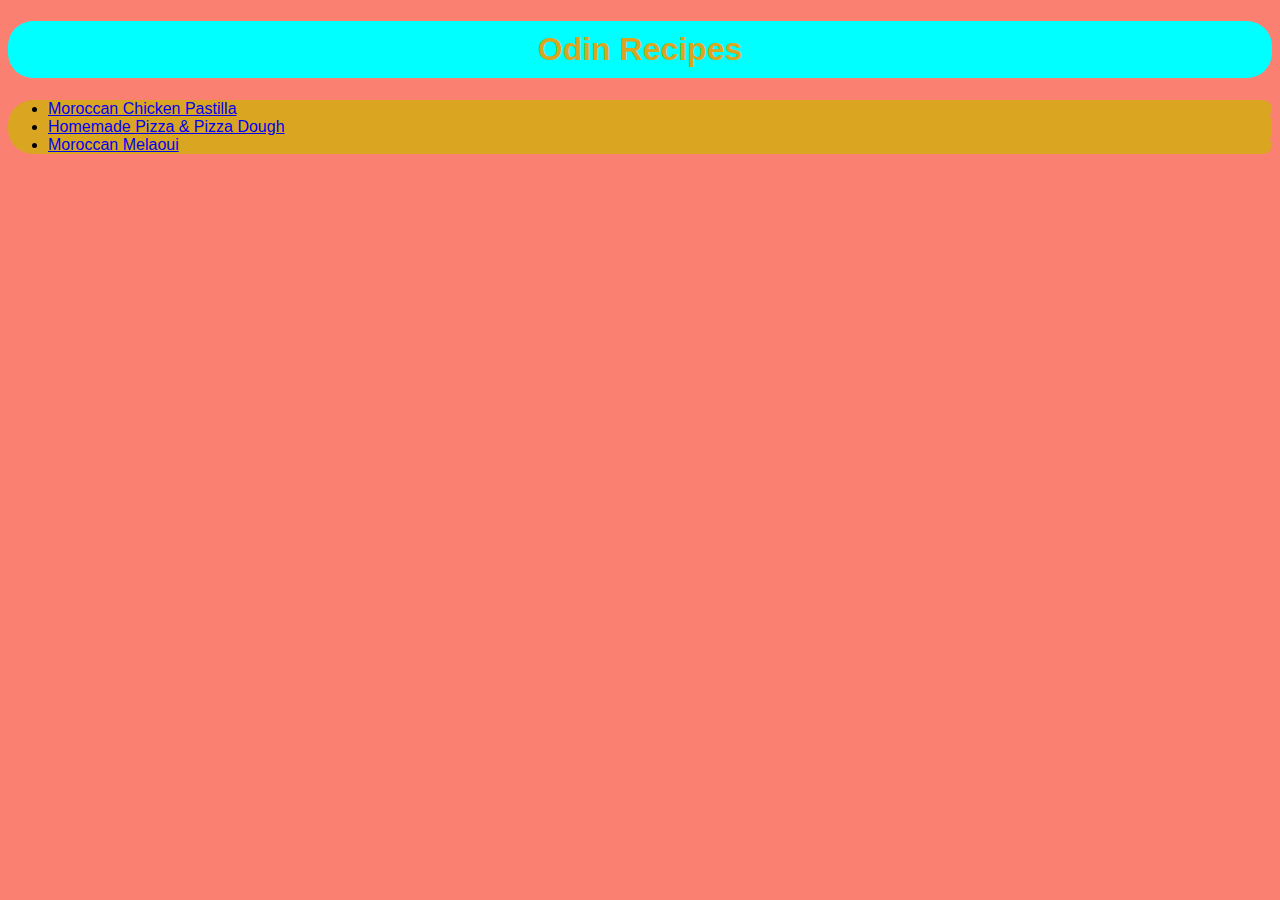
<file: index.html>
<!DOCTYPE html>
<html lang="en">
    <head>
        <meta charset="UTF-8">
        <title>Home - Odin Recipes</title>
        <link rel="stylesheet" href="./styles.css">
    </head>

    <body>
        <h1>Odin Recipes</h1>
        <ul>
            <li><a href="./Recipes/Pastilla.html">Moroccan Chicken Pastilla</a></li>
            <li><a href="./Recipes/Pizza.html">Homemade Pizza & Pizza Dough</a></li>
            <li><a href="./Recipes/Melaoui.html">Moroccan Melaoui</a></li>
        </ul>
    </body>
</html>
</file>
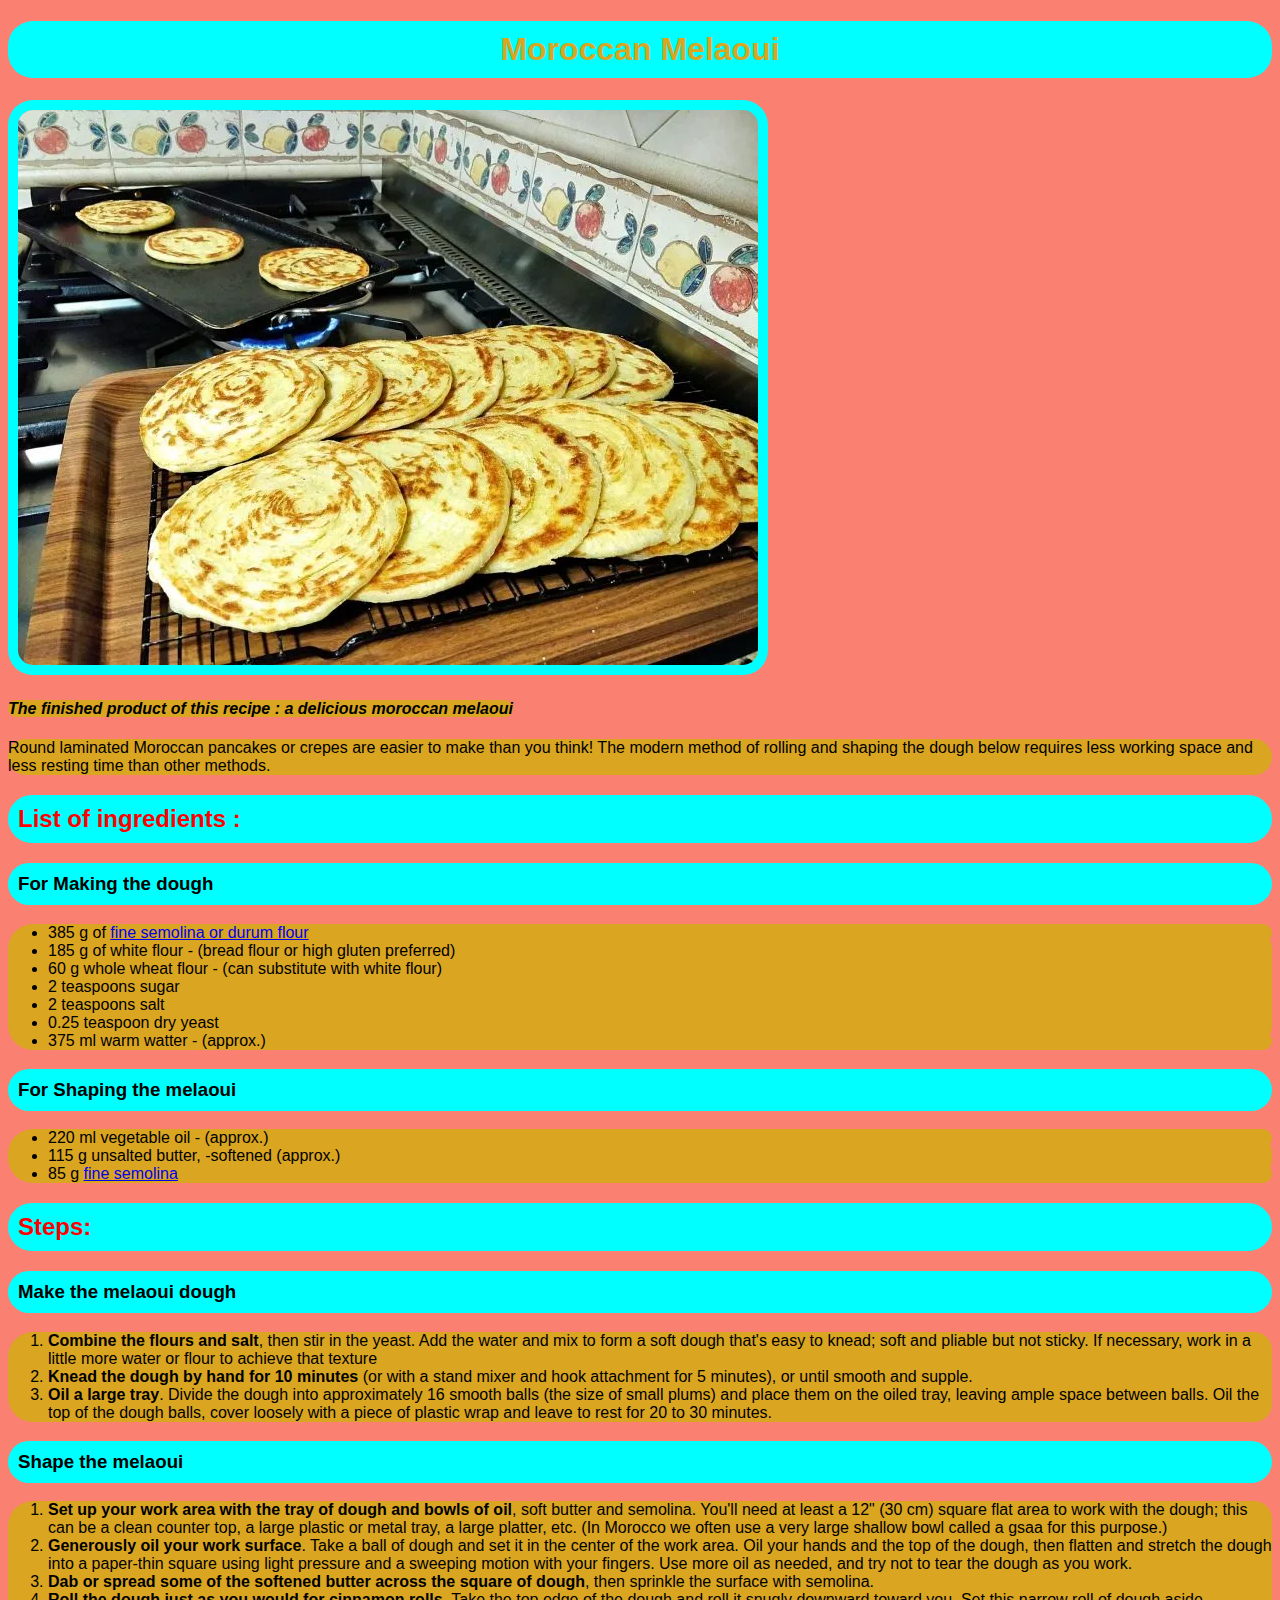
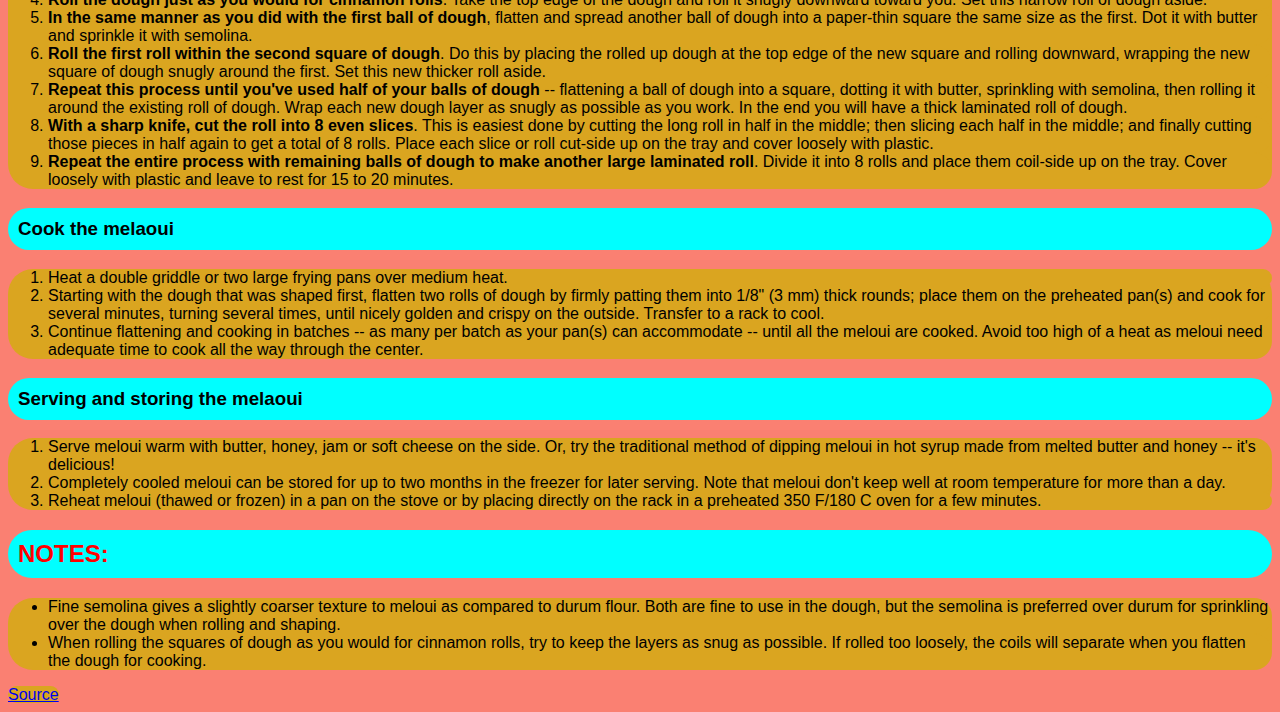
<file: Recipes/Melaoui.html>
<!DOCTYPE html>
<html lang="en">
    <head>
        <meta charset="utf-8">
        <title>Melaoui - Odin Recipes</title>
        <link rel="stylesheet" href="../styles.css">
    </head>

    <body>
        <h1>Moroccan Melaoui</h1>
        <img src="../Images/melaoui.jpg" alt="a ready-to-serve Moroccan Melaoui">
        <h4><em>The finished product of this recipe : a delicious moroccan melaoui</em></h4>
        <p>Round laminated Moroccan pancakes or crepes are easier to make than you think! The modern method of rolling and shaping the dough below requires less working space and less resting time than other methods.</p>
        <h2>List of ingredients :</h2>
        <h3>For Making the dough</h3>
        <ul>
            <li>385 g of <a href="http://amzn.to/2oJylGP">fine semolina or durum flour</a></li>
            <li>185 g of white flour - (bread flour or high gluten preferred)</li>
            <li>60 g whole wheat flour - (can substitute with white flour)</li>
            <li>2 teaspoons sugar</li>
            <li>2 teaspoons salt</li>
            <li>0.25 teaspoon dry yeast</li>
            <li>375 ml warm watter - (approx.)</li>
        </ul>
        <h3>For Shaping the melaoui</h3>
        <ul>
            <li>220 ml vegetable oil - (approx.)</li>
            <li>115 g unsalted butter, -softened (approx.)</li>
            <li>85 g <a href="http://amzn.to/2oHALFQ">fine semolina</a></li>
        </ul>
        <h2>Steps:</h2>
        <h3>Make the melaoui dough</h3>
        <ol>
            <li><strong>Combine the flours and salt</strong>, then stir in the yeast. Add the water and mix to form a soft dough that's easy to knead; soft and pliable but not sticky. If necessary, work in a little more water or flour to achieve that texture</li>
            <li><strong>Knead the dough by hand for 10 minutes</strong> (or with a stand mixer and hook attachment for 5 minutes), or until smooth and supple. </li>
            <li><strong>Oil a large tray</strong>. Divide the dough into approximately 16 smooth balls (the size of small plums) and place them on the oiled tray, leaving ample space between balls. Oil the top of the dough balls, cover loosely with a piece of plastic wrap and leave to rest for 20 to 30 minutes.</li>
        </ol>
        <h3>Shape the melaoui</h3>
        <ol>
            <li><strong>Set up your work area with the tray of dough and bowls of oil</strong>, soft butter and semolina. You'll need at least a 12" (30 cm) square flat area to work with the dough; this can be a clean counter top, a large plastic or metal tray, a large platter, etc. (In Morocco we often use a very large shallow bowl called a gsaa for this purpose.)</li>
            <li><strong>Generously oil your work surface</strong>. Take a ball of dough and set it in the center of the work area. Oil your hands and the top of the dough, then flatten and stretch the dough into a paper-thin square using light pressure and a sweeping motion with your fingers. Use more oil as needed, and try not to tear the dough as you work.</li>
            <li><strong>Dab or spread some of the softened butter across the square of dough</strong>, then sprinkle the surface with semolina.</li>
            <li><strong>Roll the dough just as you would for cinnamon rolls</strong>. Take the top edge of the dough and roll it snugly downward toward you. Set this narrow roll of dough aside.</li>
            <li><strong>In the same manner as you did with the first ball of dough</strong>, flatten and spread another ball of dough into a paper-thin square the same size as the first. Dot it with butter and sprinkle it with semolina.</li>
            <li><strong>Roll the first roll within the second square of dough</strong>. Do this by placing the rolled up dough at the top edge of the new square and rolling downward, wrapping the new square of dough snugly around the first. Set this new thicker roll aside.</li>
            <li><strong>Repeat this process until you've used half of your balls of dough</strong> -- flattening a ball of dough into a square, dotting it with butter, sprinkling with semolina, then rolling it around the existing roll of dough. Wrap each new dough layer as snugly as possible as you work. In the end you will have a thick laminated roll of dough.</li>
            <li><strong>With a sharp knife, cut the roll into 8 even slices</strong>. This is easiest done by cutting the long roll in half in the middle; then slicing each half in the middle; and finally cutting those pieces in half again to get a total of 8 rolls. Place each slice or roll cut-side up on the tray and cover loosely with plastic.</li>
            <li><strong>Repeat the entire process with remaining balls of dough to make another large laminated roll</strong>. Divide it into 8 rolls and place them coil-side up on the tray. Cover loosely with plastic and leave to rest for 15 to 20 minutes.</li>
        </ol>
        <h3>Cook the melaoui</h3>
        <ol>
            <li>Heat a double griddle or two large frying pans over medium heat.</li>
            <li>Starting with the dough that was shaped first, flatten two rolls of dough by firmly patting them into 1/8" (3 mm) thick rounds; place them on the preheated pan(s) and cook for several minutes, turning several times, until nicely golden and crispy on the outside. Transfer to a rack to cool.</li>
            <li>Continue flattening and cooking in batches -- as many per batch as your pan(s) can accommodate -- until all the meloui are cooked. Avoid too high of a heat as meloui need adequate time to cook all the way through the center.</li>
        </ol>
        <h3>Serving and storing the melaoui</h3>
        <ol>
            <li>Serve meloui warm with butter, honey, jam or soft cheese on the side. Or, try the traditional method of dipping meloui in hot syrup made from melted butter and honey -- it's delicious!</li>
            <li>Completely cooled meloui can be stored for up to two months in the freezer for later serving. Note that meloui don't keep well at room temperature for more than a day.</li>
            <li>Reheat meloui (thawed or frozen) in a pan on the stove or by placing directly on the rack in a preheated 350 F/180 C oven for a few minutes.</li>
        </ol>
        <h2>NOTES:</h2>
        <ul>
            <li>Fine semolina gives a slightly coarser texture to meloui as compared to durum flour. Both are fine to use in the dough, but the semolina is preferred over durum for sprinkling over the dough when rolling and shaping.</li>
            <li>When rolling the squares of dough as you would for cinnamon rolls, try to keep the layers as snug as possible. If rolled too loosely, the coils will separate when you flatten the dough for cooking.</li>
        </ul>
        <a href="https://tasteofmaroc.com/moroccan-meloui-recipe/">Source</a>
    </body>
</html>
</file>
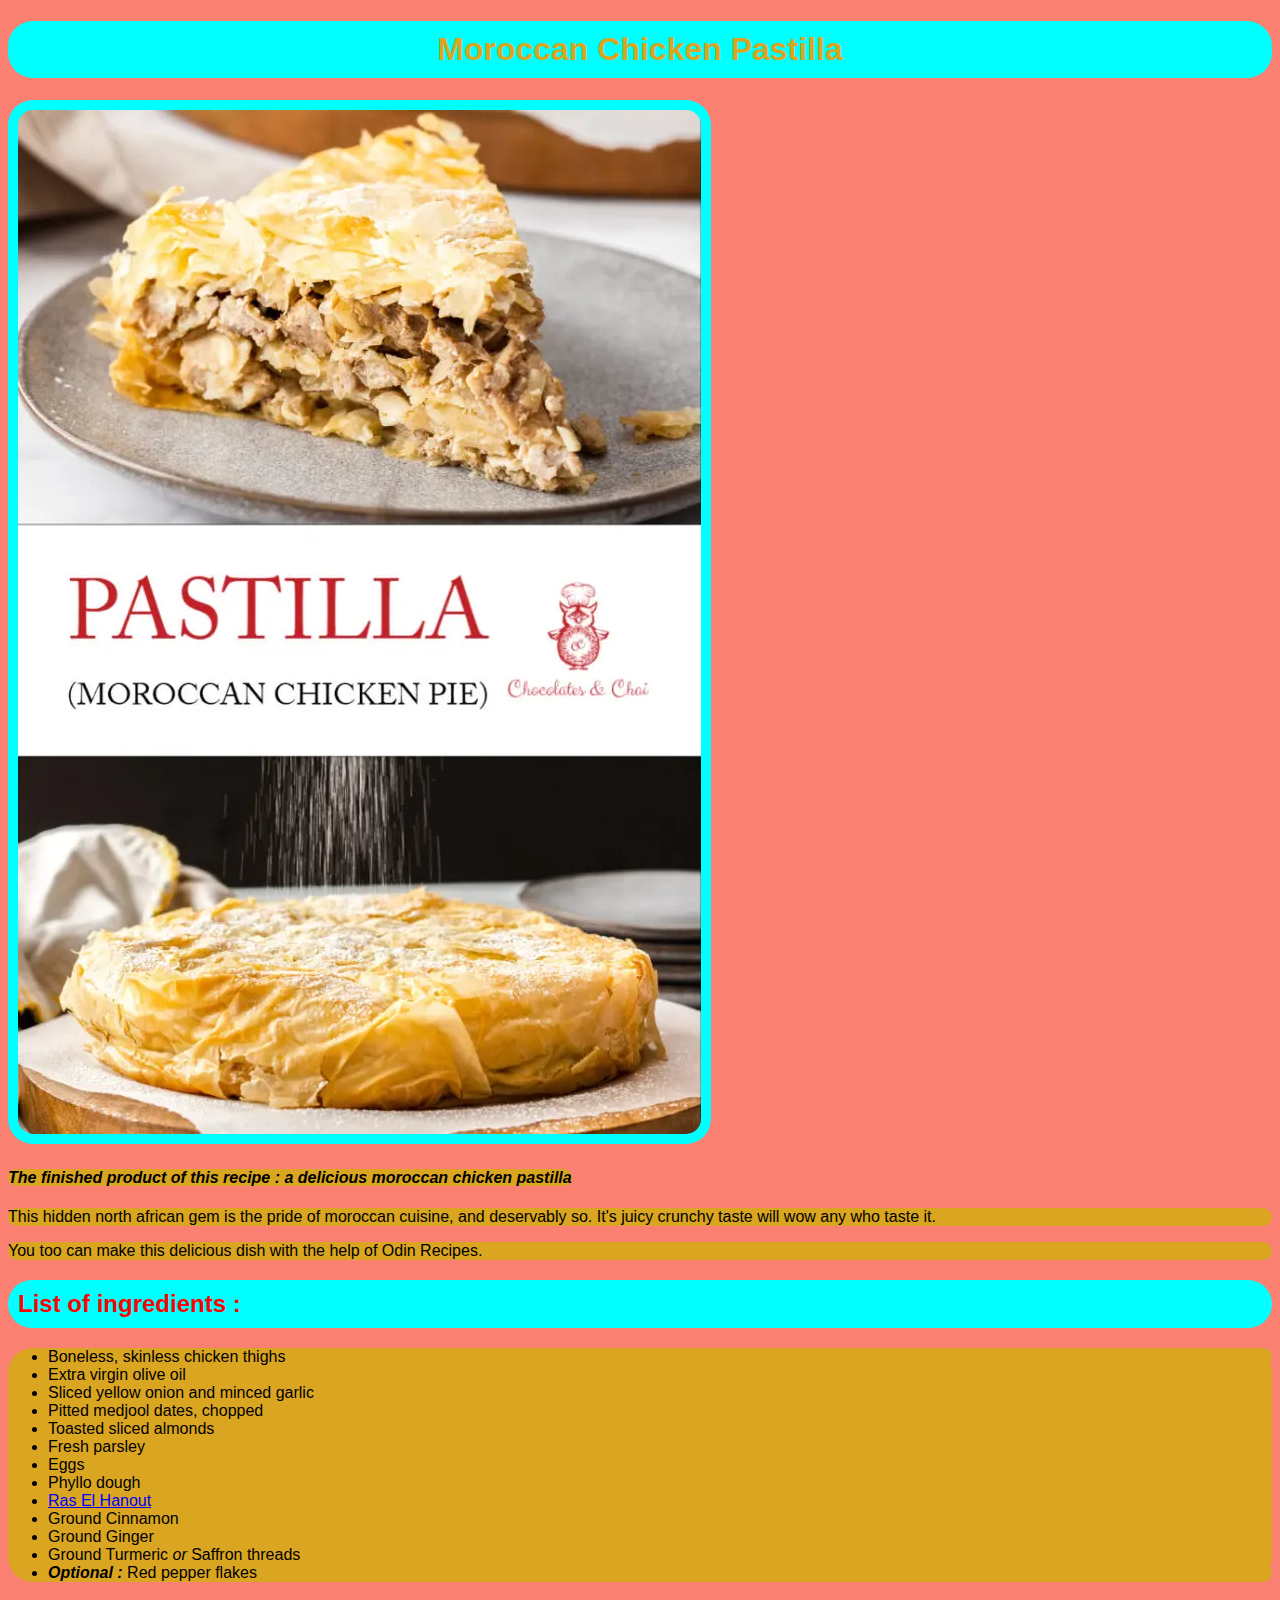
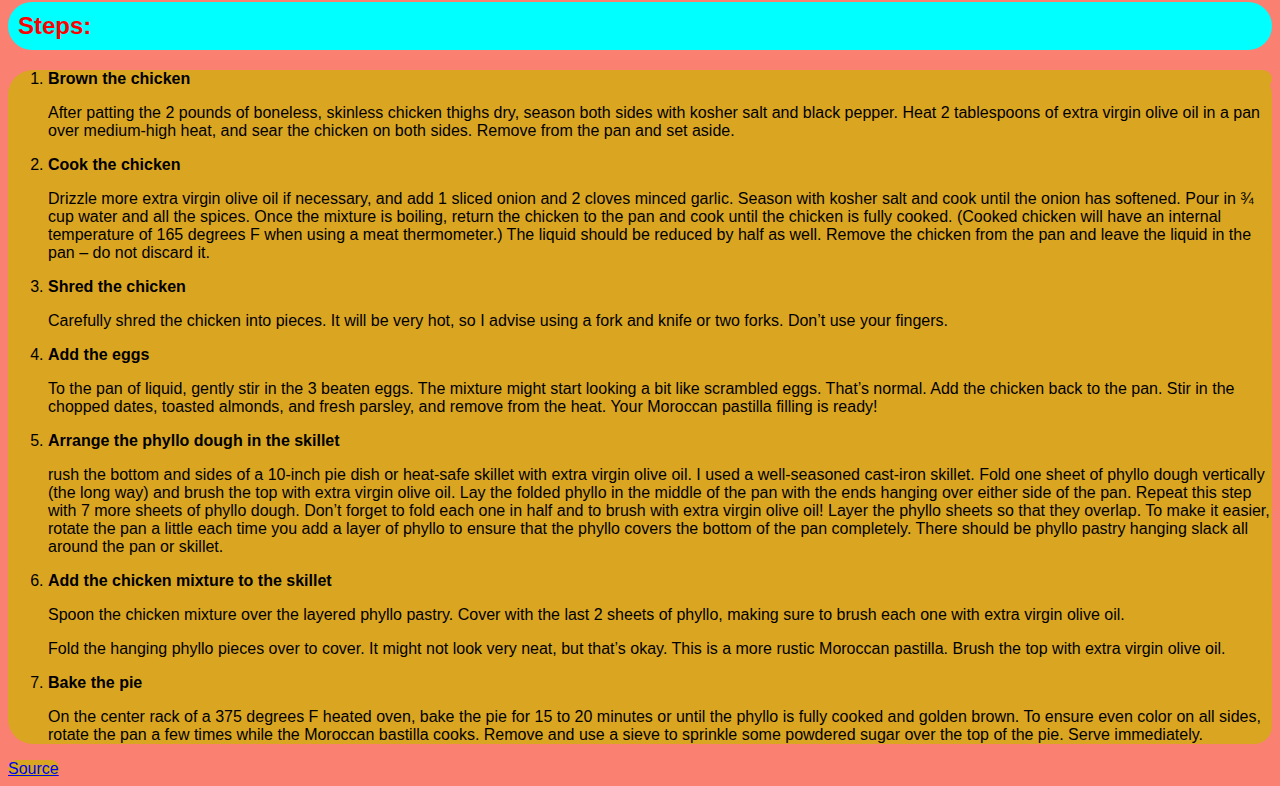
<file: Recipes/Pastilla.html>
<!DOCTYPE html>
<html lang="en">
    <head>
        <meta charset="UTF-8">
        <title>Pastilla - Odin Recipes</title>
        <link rel="stylesheet" href="../styles.css">
    </head>

    <body>
        <h1>Moroccan Chicken Pastilla</h1>
        <img src="../Images/Pastilla.jpg" alt="a moroccan chicken pastilla">
        <h4><em>The finished product of this recipe : a delicious moroccan chicken pastilla</em></h4>
        <p>This hidden north african gem is the pride of moroccan cuisine, and deservably so. It's juicy crunchy taste will wow any who taste it.</p>
        <p>You too can make this delicious dish with the help of Odin Recipes.</p>
        <h2>List of ingredients :</h2>
        <ul>
            <li>Boneless, skinless chicken thighs</li>
            <li>Extra virgin olive oil</li>
            <li>Sliced yellow onion and minced garlic</li>
            <li>Pitted medjool dates, chopped</li>
            <li>Toasted sliced almonds</li>
            <li>Fresh parsley</li>
            <li>Eggs</li>
            <li>Phyllo dough</li>
            <li><a href="https://shop.themediterraneandish.com/product/ras-el-hanout/">Ras El Hanout</a></li>
            <li>Ground Cinnamon</li>
            <li>Ground Ginger</li>
            <li>Ground Turmeric <em>or</em> Saffron threads</li>
            <li><em><strong>Optional :</strong></em> Red pepper flakes</li>
        </ul>
        <h2>Steps:</h2>
        <ol>
            <li><strong>Brown the chicken</strong></li>
            <p>After patting the 2 pounds of boneless, skinless chicken thighs dry, season both sides with kosher salt and black pepper. Heat 2 tablespoons of extra virgin olive oil in a pan over medium-high heat, and sear the chicken on both sides. Remove from the pan and set aside.</p>
            <li><strong>Cook the chicken</strong></li>
            <p>Drizzle more extra virgin olive oil if necessary, and add 1 sliced onion and 2 cloves minced garlic. Season with kosher salt and cook until the onion has softened. Pour in ¾ cup water and all the spices. Once the mixture is boiling, return the chicken to the pan and cook until the chicken is fully cooked. (Cooked chicken will have an internal temperature of 165 degrees F when using a meat thermometer.) The liquid should be reduced by half as well. Remove the chicken from the pan and leave the liquid in the pan – do not discard it.</p>
            <li><strong>Shred the chicken</strong></li>
            <p>Carefully shred the chicken into pieces. It will be very hot, so I advise using a fork and knife or two forks. Don’t use your fingers.</p>
            <li><strong>Add the eggs</strong></li>
            <p>To the pan of liquid, gently stir in the 3 beaten eggs. The mixture might start looking a bit like scrambled eggs. That’s normal. Add the chicken back to the pan. Stir in the chopped dates, toasted almonds, and fresh parsley, and remove from the heat. Your Moroccan pastilla filling is ready!</p>
            <li><strong>Arrange the phyllo dough in the skillet</strong></li>
            <p>rush the bottom and sides of a 10-inch pie dish or heat-safe skillet with extra virgin olive oil. I used a well-seasoned cast-iron skillet. Fold one sheet of phyllo dough vertically (the long way) and brush the top with extra virgin olive oil. Lay the folded phyllo in the middle of the pan with the ends hanging over either side of the pan. Repeat this step with 7 more sheets of phyllo dough. Don’t forget to fold each one in half and to brush with extra virgin olive oil! Layer the phyllo sheets so that they overlap. To make it easier, rotate the pan a little each time you add a layer of phyllo to ensure that the phyllo covers the bottom of the pan completely. There should be phyllo pastry hanging slack all around the pan or skillet.</p>
            <li><strong>Add the chicken mixture to the skillet</strong></li>
            <p>Spoon the chicken mixture over the layered phyllo pastry. Cover with the last 2 sheets of phyllo, making sure to brush each one with extra virgin olive oil.</p>
            <p>Fold the hanging phyllo pieces over to cover. It might not look very neat, but that’s okay. This is a more rustic Moroccan pastilla. Brush the top with extra virgin olive oil.</p>
            <li><strong>Bake the pie</strong></li>
            <p>On the center rack of a 375 degrees F heated oven, bake the pie for 15 to 20 minutes or until the phyllo is fully cooked and golden brown. To ensure even color on all sides, rotate the pan a few times while the Moroccan bastilla cooks. Remove and use a sieve to sprinkle some powdered sugar over the top of the pie. Serve immediately.</p>
        </ol>
        <a href="https://www.chocolatesandchai.com/pastilla-bastilla-moroccan-chicken-pie/">Source</a>
    </body>
</html>
</file>
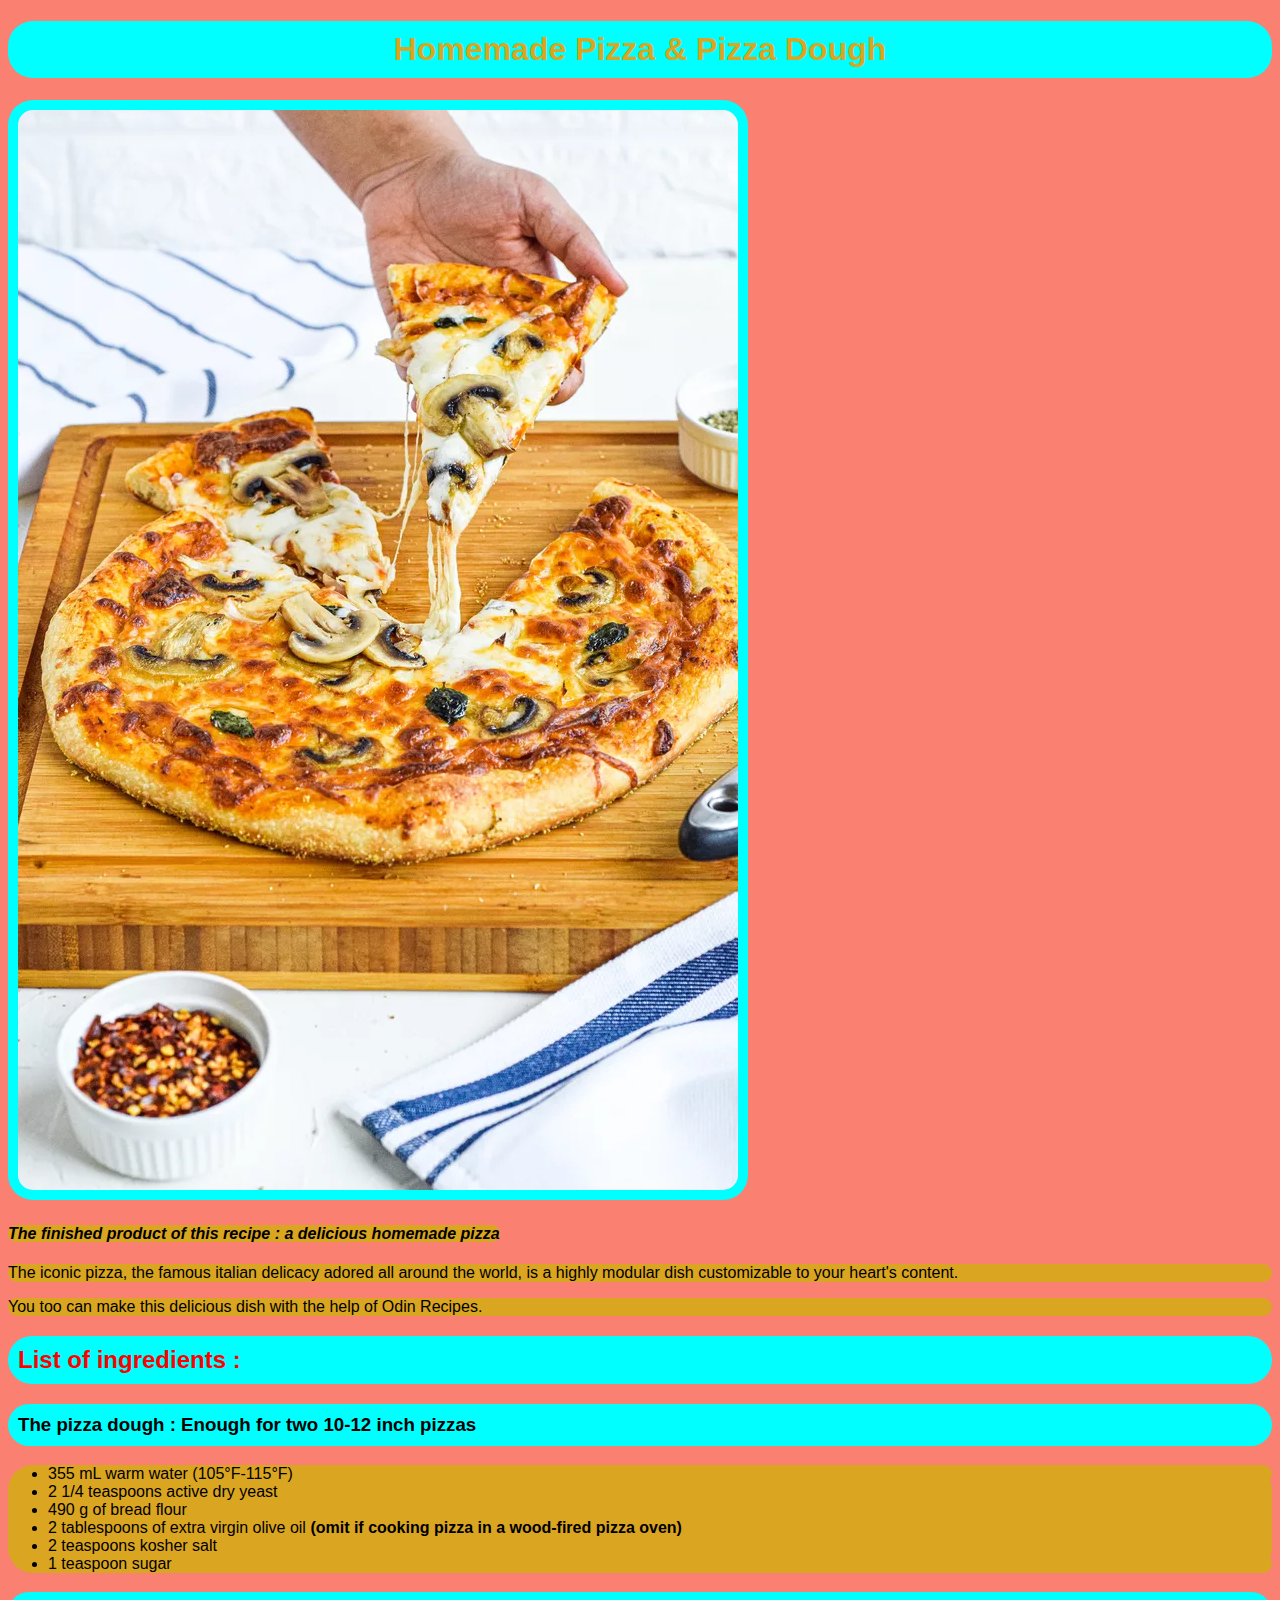
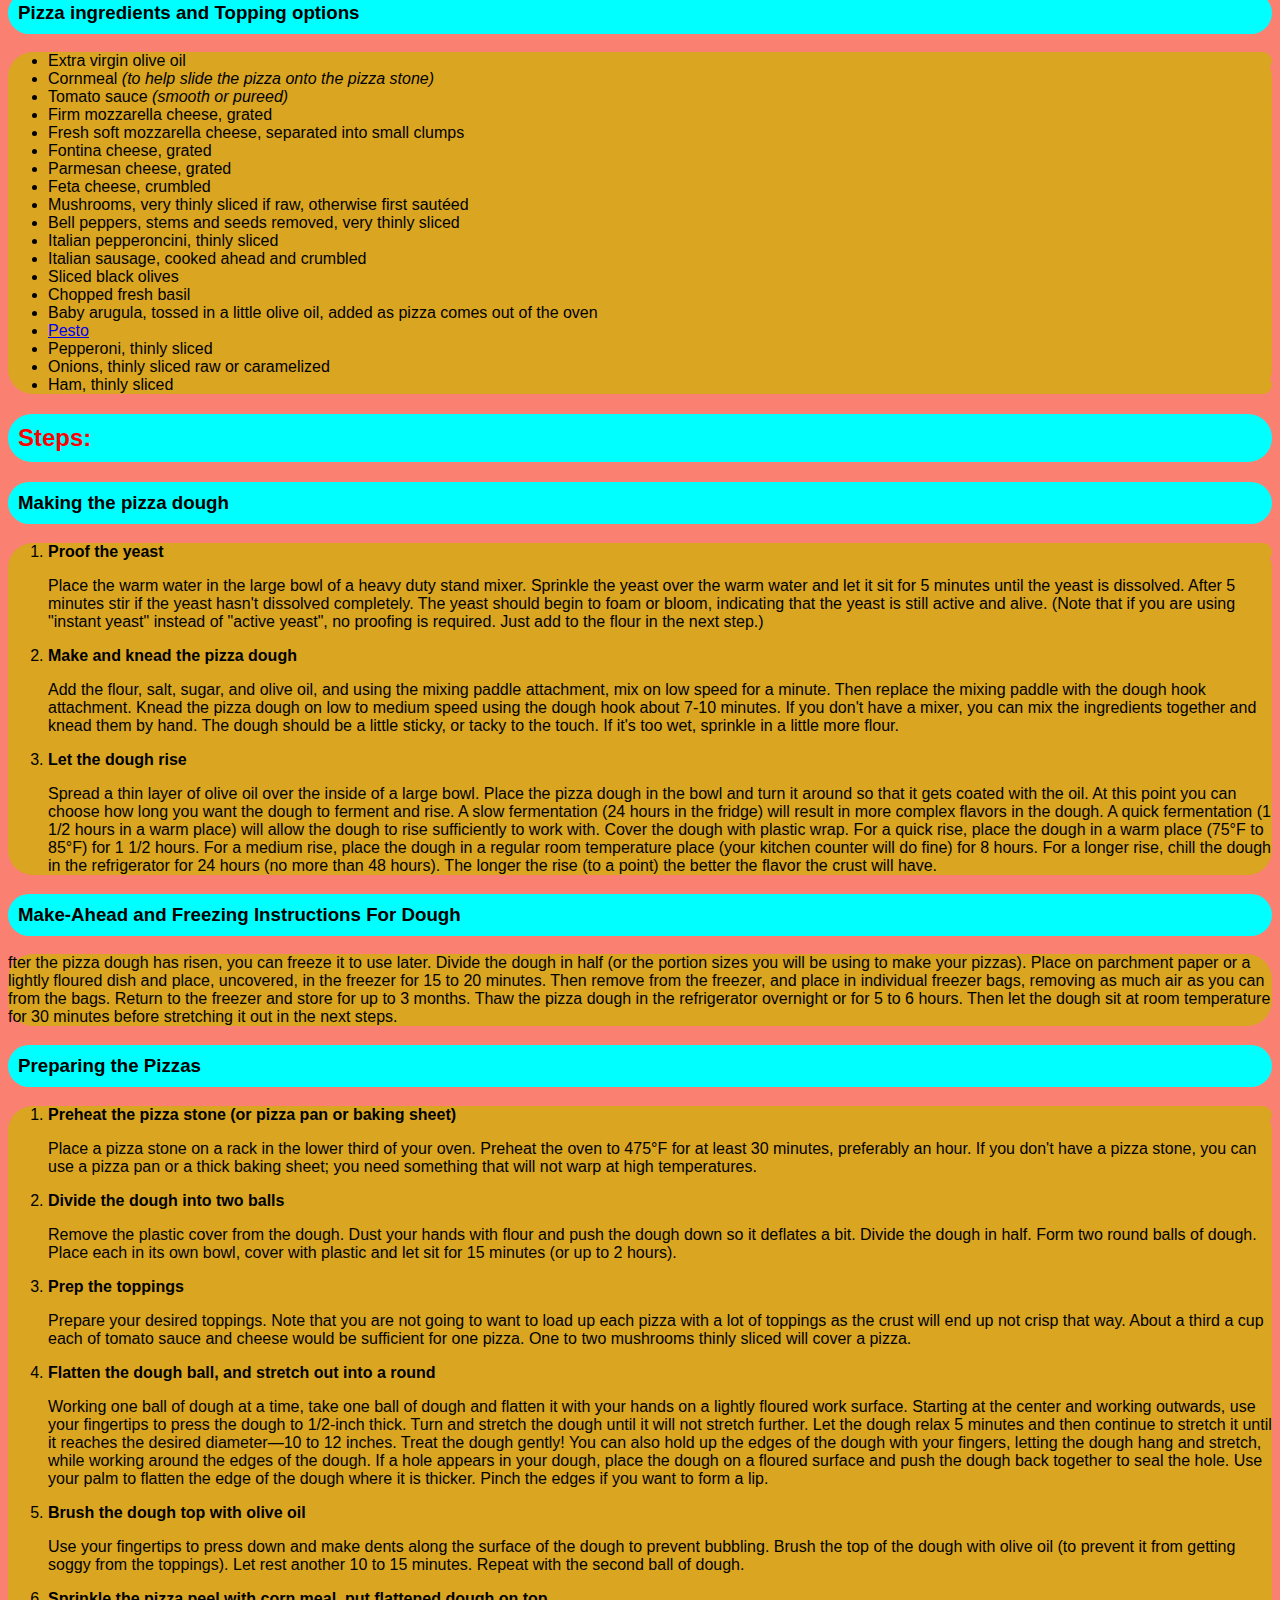
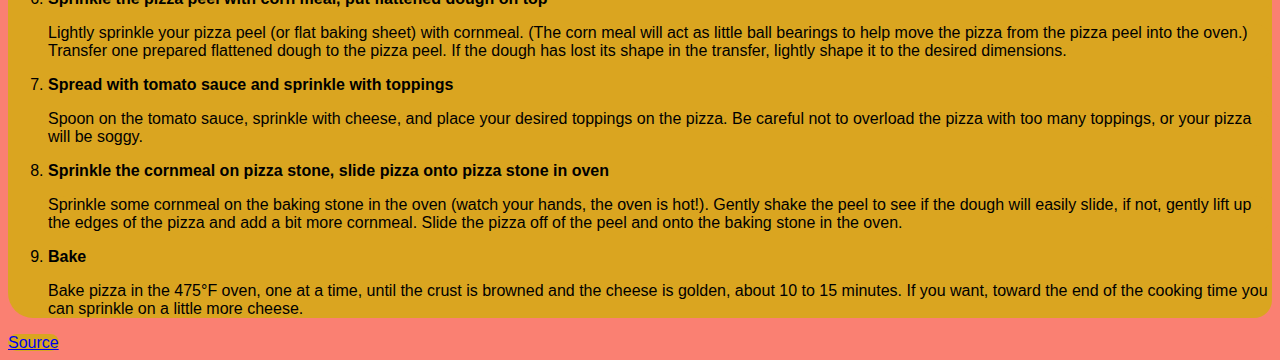
<file: Recipes/Pizza.html>
<!DOCTYPE html>
<html lang="en">
    <head>
        <meta charset="UTF-8">
        <title>Pizza - Odin Recipes</title>
        <link rel="stylesheet" href="../styles.css">
    </head>

    <body>
        <h1>Homemade Pizza & Pizza Dough</h1>
        <img src="../Images/pizza.jpg" alt="a ready-to-serve homemade pizza">
        <h4><em>The finished product of this recipe : a delicious homemade pizza</em></h4>
        <p>The iconic pizza, the famous italian delicacy adored all around the world, is a highly modular dish customizable to your heart's content.</p>
        <p>You too can make this delicious dish with the help of Odin Recipes.</p>
        <h2>List of ingredients :</h2>
        <h3>The pizza dough : Enough for two 10-12 inch pizzas</h3>
        <ul>
            <li>355 mL warm water (105°F-115°F)</li>
            <li>2 1/4 teaspoons active dry yeast</li>
            <li>490 g of bread flour</li>
            <li>2 tablespoons of extra virgin olive oil <strong>(omit if cooking pizza in a wood-fired pizza oven)</strong></li>
            <li>2 teaspoons kosher salt</li>
            <li>1 teaspoon sugar</li>
        </ul>
        <h3>Pizza ingredients and Topping options</h3>
        <ul>
            <li>Extra virgin olive oil</li>
            <li>Cornmeal <em>(to help slide the pizza onto the pizza stone)</em></li>
            <li>Tomato sauce <em>(smooth or pureed)</em></li>
            <li>Firm mozzarella cheese, grated</li>
            <li>Fresh soft mozzarella cheese, separated into small clumps</li>
            <li>Fontina cheese, grated</li>
            <li>Parmesan cheese, grated</li>
            <li>Feta cheese, crumbled</li>
            <li>Mushrooms, very thinly sliced if raw, otherwise first sautéed</li>
            <li>Bell peppers, stems and seeds removed, very thinly sliced</li>
            <li>Italian pepperoncini, thinly sliced</li>
            <li>Italian sausage, cooked ahead and crumbled</li>
            <li>Sliced black olives</li>
            <li>Chopped fresh basil</li>
            <li>Baby arugula, tossed in a little olive oil, added as pizza comes out of the oven</li>
            <li><a href="https://www.simplyrecipes.com/recipes/fresh_basil_pesto/">Pesto</a></li>
            <li>Pepperoni, thinly sliced</li>
            <li>Onions, thinly sliced raw or caramelized</li>
            <li>Ham, thinly sliced</li>
        </ul>
        <h2>Steps:</h2>
        <h3>Making the pizza dough</h3>
        <ol>
            <li><strong>Proof the yeast</strong></li>
            <p>Place the warm water in the large bowl of a heavy duty stand mixer. Sprinkle the yeast over the warm water and let it sit for 5 minutes until the yeast is dissolved. After 5 minutes stir if the yeast hasn't dissolved completely. The yeast should begin to foam or bloom, indicating that the yeast is still active and alive. (Note that if you are using "instant yeast" instead of "active yeast", no proofing is required. Just add to the flour in the next step.)</p>
            <li><strong>Make and knead the pizza dough</strong></li>
            <p>Add the flour, salt, sugar, and olive oil, and using the mixing paddle attachment, mix on low speed for a minute. Then replace the mixing paddle with the dough hook attachment. Knead the pizza dough on low to medium speed using the dough hook about 7-10 minutes. If you don't have a mixer, you can mix the ingredients together and knead them by hand. The dough should be a little sticky, or tacky to the touch. If it's too wet, sprinkle in a little more flour.</p>
            <li><strong>Let the dough rise</strong></li>
            <p>Spread a thin layer of olive oil over the inside of a large bowl. Place the pizza dough in the bowl and turn it around so that it gets coated with the oil. At this point you can choose how long you want the dough to ferment and rise. A slow fermentation (24 hours in the fridge) will result in more complex flavors in the dough. A quick fermentation (1 1/2 hours in a warm place) will allow the dough to rise sufficiently to work with. Cover the dough with plastic wrap. For a quick rise, place the dough in a warm place (75°F to 85°F) for 1 1/2 hours. For a medium rise, place the dough in a regular room temperature place (your kitchen counter will do fine) for 8 hours. For a longer rise, chill the dough in the refrigerator for 24 hours (no more than 48 hours). The longer the rise (to a point) the better the flavor the crust will have.</p>
        </ol>
        <h3>Make-Ahead and Freezing Instructions For Dough</h3>
        <p>fter the pizza dough has risen, you can freeze it to use later. Divide the dough in half (or the portion sizes you will be using to make your pizzas). Place on parchment paper or a lightly floured dish and place, uncovered, in the freezer for 15 to 20 minutes. Then remove from the freezer, and place in individual freezer bags, removing as much air as you can from the bags. Return to the freezer and store for up to 3 months. Thaw the pizza dough in the refrigerator overnight or for 5 to 6 hours. Then let the dough sit at room temperature for 30 minutes before stretching it out in the next steps.</p>
        <h3>Preparing the Pizzas</h3>
        <ol>
            <li><strong>Preheat the pizza stone (or pizza pan or baking sheet)</strong></li>
            <p>Place a pizza stone on a rack in the lower third of your oven. Preheat the oven to 475°F for at least 30 minutes, preferably an hour. If you don't have a pizza stone, you can use a pizza pan or a thick baking sheet; you need something that will not warp at high temperatures.</p>
            <li><strong>Divide the dough into two balls</strong></li>
            <p>Remove the plastic cover from the dough. Dust your hands with flour and push the dough down so it deflates a bit. Divide the dough in half. Form two round balls of dough. Place each in its own bowl, cover with plastic and let sit for 15 minutes (or up to 2 hours).</p>
            <li><strong>Prep the toppings</strong></li>
            <p>Prepare your desired toppings. Note that you are not going to want to load up each pizza with a lot of toppings as the crust will end up not crisp that way. About a third a cup each of tomato sauce and cheese would be sufficient for one pizza. One to two mushrooms thinly sliced will cover a pizza.</p>
            <li><strong>Flatten the dough ball, and stretch out into a round</strong></li>
            <p>Working one ball of dough at a time, take one ball of dough and flatten it with your hands on a lightly floured work surface. Starting at the center and working outwards, use your fingertips to press the dough to 1/2-inch thick. Turn and stretch the dough until it will not stretch further. Let the dough relax 5 minutes and then continue to stretch it until it reaches the desired diameter—10 to 12 inches. Treat the dough gently! You can also hold up the edges of the dough with your fingers, letting the dough hang and stretch, while working around the edges of the dough. If a hole appears in your dough, place the dough on a floured surface and push the dough back together to seal the hole. Use your palm to flatten the edge of the dough where it is thicker. Pinch the edges if you want to form a lip.</p>
            <li><strong>Brush the dough top with olive oil</strong></li>
            <p>Use your fingertips to press down and make dents along the surface of the dough to prevent bubbling. Brush the top of the dough with olive oil (to prevent it from getting soggy from the toppings). Let rest another 10 to 15 minutes. Repeat with the second ball of dough.</p>
            <li><strong>Sprinkle the pizza peel with corn meal, put flattened dough on top</strong></li>
            <p>Lightly sprinkle your pizza peel (or flat baking sheet) with cornmeal. (The corn meal will act as little ball bearings to help move the pizza from the pizza peel into the oven.) Transfer one prepared flattened dough to the pizza peel. If the dough has lost its shape in the transfer, lightly shape it to the desired dimensions.</p>
            <li><strong>Spread with tomato sauce and sprinkle with toppings</strong></li>
            <p>Spoon on the tomato sauce, sprinkle with cheese, and place your desired toppings on the pizza. Be careful not to overload the pizza with too many toppings, or your pizza will be soggy.</p>
            <li><strong>Sprinkle the cornmeal on pizza stone, slide pizza onto pizza stone in oven</strong></li>
            <p>Sprinkle some cornmeal on the baking stone in the oven (watch your hands, the oven is hot!). Gently shake the peel to see if the dough will easily slide, if not, gently lift up the edges of the pizza and add a bit more cornmeal. Slide the pizza off of the peel and onto the baking stone in the oven.</p>
            <li><strong>Bake</strong></li>
            <p>Bake pizza in the 475°F oven, one at a time, until the crust is browned and the cheese is golden, about 10 to 15 minutes. If you want, toward the end of the cooking time you can sprinkle on a little more cheese.</p>
        </ol>
        <a href="https://www.simplyrecipes.com/recipes/homemade_pizza/">Source</a>
    </body>
</html>
</file>
<file: styles.css>
* {
    background-color: salmon;
    font-family: "Segoe UI", Helvetica, sans-serif;
}

h1,h2,h3,img {
    background-color:aqua;
    border-radius:25px;
    border-style:hidden;
    padding: 10px;
}

ul, ol, li, strong, a, em, p{
    background-color: goldenrod;
    border-radius: 25px;
    border-style: hidden;
}

h1 {
    color: goldenrod;
    font-weight: bold;
    text-align: center;
}

h2 {
    color: red;
}

html{
    flex:auto;
    flex-direction: row;
    align-items: center;
}
</file>
